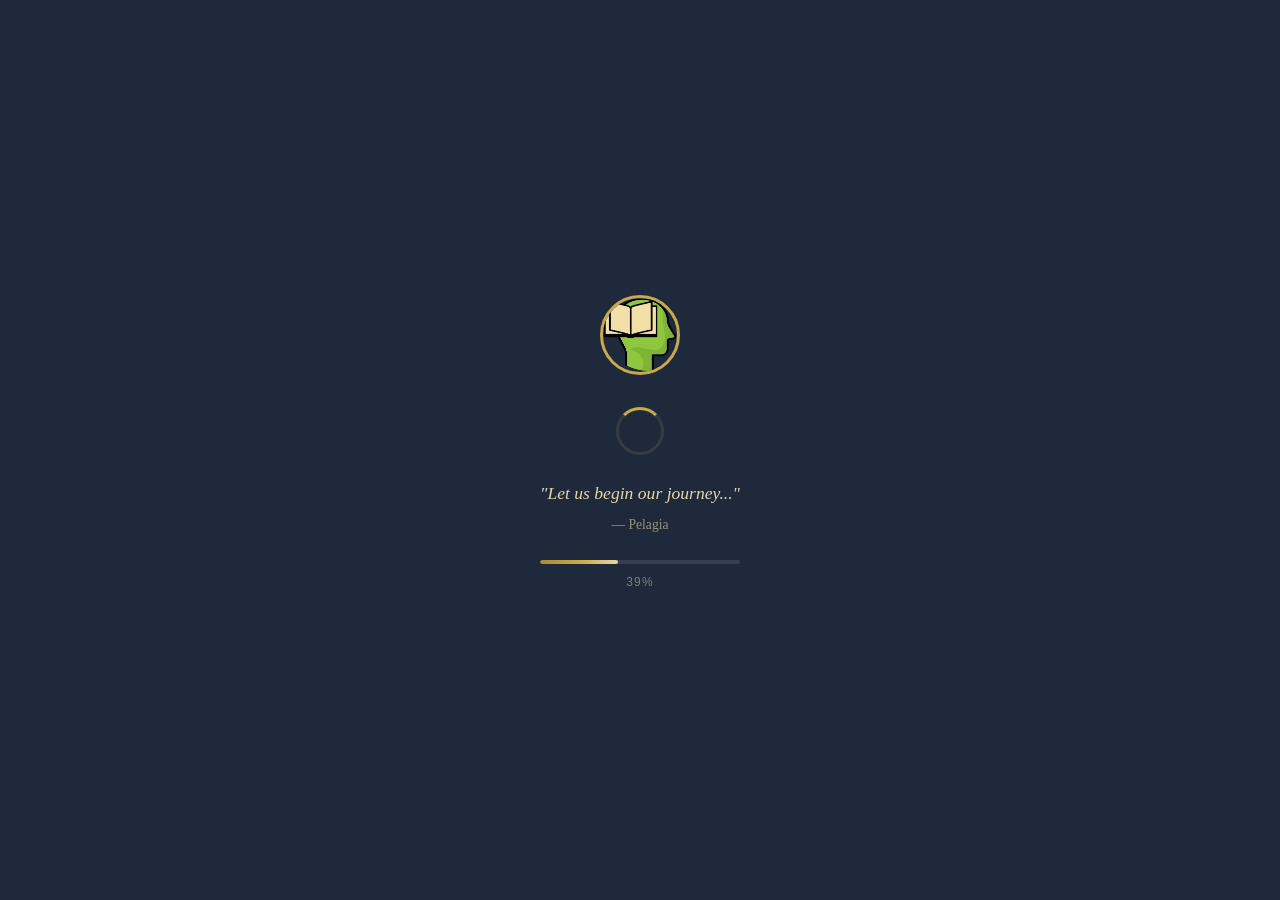
<file: index.html>
<!DOCTYPE html>
<html lang="en">
<head>
    <meta charset="UTF-8">
    <meta name="viewport" content="width=device-width, initial-scale=1.0">
    <title>Learn Modern Right — Digital Transformation with Pelagia</title>
    
    <!-- ============================================
    PRIMARY META TAGS
    ============================================ -->
    <meta name="title" content="Learn Modern Right — Digital Transformation Education">
    <meta name="description" content="An aristocratic approach to digital transformation education. Master the art of software engineering and digital strategy with Pelagia, your learned companion.">
    <meta name="keywords" content="digital transformation, software engineering, education, learning, Pelagia, technology, strategy, leadership">
    <meta name="author" content="Tanaka Gift Mundodzi">
    <meta name="robots" content="index, follow">
    <meta name="language" content="English">
    <meta name="revisit-after" content="7 days">
    
    <!-- ============================================
    OPEN GRAPH / SOCIAL MEDIA
    ============================================ -->
    <meta property="og:type" content="website">
    <meta property="og:url" content="https://gifttanaka.github.io/learn-modern-right/">
    <meta property="og:title" content="Learn Modern Right — Digital Transformation with Pelagia">
    <meta property="og:description" content="An aristocratic approach to digital transformation education.">
    <meta property="og:image" content="https://gifttanaka.github.io/learn-modern-right/assets/images/logo.png">
    
    <!-- ============================================
    TWITTER CARD
    ============================================ -->
    <meta name="twitter:card" content="summary_large_image">
    <meta name="twitter:title" content="Learn Modern Right — Digital Transformation with Pelagia">
    <meta name="twitter:description" content="An aristocratic approach to digital transformation education.">
    <meta name="twitter:image" content="https://gifttanaka.github.io/learn-modern-right/assets/images/logo.png">
    
    <!-- ============================================
    THEME & PWA
    ============================================ -->
    <meta name="theme-color" content="#1E293B">
    <meta name="apple-mobile-web-app-capable" content="yes">
    <meta name="mobile-web-app-capable" content="yes">
    <meta name="apple-mobile-web-app-status-bar-style" content="black-translucent">
    <meta name="apple-mobile-web-app-title" content="Learn Modern Right">
    
    <!-- ============================================
    FAVICON & ICONS
    ============================================ -->
    <link rel="icon" type="image/png" href="./assets/images/logo.png">
    <link rel="apple-touch-icon" href="./assets/images/logo.png">
    <link rel="manifest" href="./manifest.json">
    
    <!-- ============================================
    STYLESHEET
    ============================================ -->
    <link rel="stylesheet" href="./css/styles.css">
</head>
<body>
    <!-- ============================================
    LOADING SCREEN
    ============================================ -->
    <div id="loading-screen" role="status" aria-label="Loading">
        <div class="loading-container">
            <div class="loading-logo">
                <img src="./assets/images/logo.png" alt="Learn Modern Right Logo" width="80" height="80">
            </div>
            <div class="loading-spinner"></div>
            <p class="loading-text">"Let us begin our journey..."</p>
            <p class="loading-subtext">— Pelagia</p>
            <div class="loading-progress">
                <div class="loading-progress-bar" id="progress-bar"></div>
            </div>
            <p class="loading-percentage" id="loading-percentage">0%</p>
        </div>
    </div>

    <!-- ============================================
    MAIN APP
    ============================================ -->
    <div id="app" style="display: none;"></div>

    <!-- ============================================
    SCRIPTS
    ============================================ -->
    <script src="./app.js"></script>
</body>
</html>
</file>
<file: css/styles.css>
/* ============================================
   LEARN MODERN RIGHT — COMPLETE STYLES
   An elegant, refined design befitting
   aristocratic sensibilities.
   ============================================ */

/* ---------- RESET & BASE ---------- */
*,
*::before,
*::after {
    margin: 0;
    padding: 0;
    box-sizing: border-box;
}

:root {
    /* Primary Palette — Distinguished & Refined */
    --color-primary: #1E293B;
    --color-primary-light: #334155;
    --color-primary-dark: #0F172A;
    
    /* Accent Palette — Golden & Warm */
    --color-gold: #C9A84C;
    --color-gold-light: #E8D5A3;
    --color-gold-dark: #A8893A;
    
    /* Secondary Accents */
    --color-rose: #B8868B;
    --color-teal: #5F9EA0;
    --color-cream: #F5F0E8;
    --color-ivory: #FFFFF0;
    
    /* Status Colors */
    --color-success: #6B8E6B;
    --color-warning: #C9A84C;
    --color-danger: #A05252;
    
    /* Typography */
    --font-serif: 'Georgia', 'Times New Roman', serif;
    --font-sans: 'Segoe UI', 'Helvetica Neue', Arial, sans-serif;
    
    /* Shadows */
    --shadow-card: 0 4px 24px rgba(30, 41, 59, 0.08);
    --shadow-hover: 0 8px 40px rgba(30, 41, 59, 0.14);
    --shadow-gold: 0 4px 24px rgba(201, 168, 76, 0.25);
    
    /* Borders */
    --border-gold: 1px solid rgba(201, 168, 76, 0.3);
    --border-subtle: 1px solid rgba(30, 41, 59, 0.08);
    
    /* Radius */
    --radius: 12px;
    --radius-sm: 6px;
    --radius-lg: 20px;
    
    /* Transitions */
    --transition: 0.3s cubic-bezier(0.4, 0, 0.2, 1);
}

html {
    scroll-behavior: smooth;
    font-size: 16px;
}

body {
    font-family: var(--font-serif);
    background: var(--color-cream);
    color: var(--color-primary);
    line-height: 1.7;
    -webkit-font-smoothing: antialiased;
    -moz-osx-font-smoothing: grayscale;
    min-height: 100vh;
}

::selection {
    background: var(--color-gold);
    color: white;
}

::-webkit-scrollbar {
    width: 8px;
}

::-webkit-scrollbar-track {
    background: var(--color-cream);
}

::-webkit-scrollbar-thumb {
    background: var(--color-gold);
    border-radius: 4px;
}

::-webkit-scrollbar-thumb:hover {
    background: var(--color-gold-dark);
}

/* ---------- TYPOGRAPHY ---------- */
h1,
h2,
h3,
h4,
h5,
h6 {
    font-family: var(--font-serif);
    font-weight: 700;
    letter-spacing: -0.01em;
    color: var(--color-primary);
}

h1 {
    font-size: 2.2rem;
    letter-spacing: -0.02em;
}

h2 {
    font-size: 1.8rem;
    margin-bottom: 0.75rem;
}

h3 {
    font-size: 1.3rem;
    margin-bottom: 0.5rem;
}

h4 {
    font-size: 1.1rem;
    margin-bottom: 0.4rem;
}

p {
    margin-bottom: 0.75rem;
    color: var(--color-primary-light);
}

a {
    color: var(--color-gold-dark);
    text-decoration: none;
    transition: var(--transition);
}

a:hover {
    color: var(--color-gold);
}

.gold-text {
    color: var(--color-gold);
}

.serif {
    font-family: var(--font-serif);
}

.sans {
    font-family: var(--font-sans);
}

/* ---------- LOADING SCREEN ---------- */
#loading-screen {
    position: fixed;
    top: 0;
    left: 0;
    width: 100%;
    height: 100%;
    background: var(--color-primary);
    display: flex;
    justify-content: center;
    align-items: center;
    z-index: 9999;
    transition: opacity 0.8s ease, visibility 0.8s ease;
}

#loading-screen.hidden {
    opacity: 0;
    visibility: hidden;
    pointer-events: none;
}

.loading-container {
    text-align: center;
    max-width: 400px;
    padding: 40px;
}

.loading-logo {
    margin-bottom: 24px;
}

.loading-logo img {
    width: 80px;
    height: 80px;
    border-radius: 50%;
    border: 3px solid var(--color-gold);
    animation: pulse 2s ease-in-out infinite;
}

.loading-spinner {
    width: 48px;
    height: 48px;
    margin: 0 auto 24px;
    border: 3px solid rgba(201, 168, 76, 0.15);
    border-top-color: var(--color-gold);
    border-radius: 50%;
    animation: spin 0.8s linear infinite;
}

.loading-text {
    font-family: var(--font-serif);
    font-size: 1.1rem;
    font-style: italic;
    color: var(--color-gold-light);
    margin-bottom: 4px;
}

.loading-subtext {
    font-family: var(--font-serif);
    font-size: 0.85rem;
    color: rgba(232, 213, 163, 0.6);
    margin-bottom: 24px;
}

.loading-progress {
    width: 100%;
    height: 4px;
    background: rgba(255, 255, 255, 0.1);
    border-radius: 2px;
    overflow: hidden;
    margin-bottom: 8px;
}

.loading-progress-bar {
    width: 0%;
    height: 100%;
    background: linear-gradient(90deg, var(--color-gold-dark), var(--color-gold), var(--color-gold-light));
    border-radius: 2px;
    transition: width 0.3s ease;
}

.loading-percentage {
    font-family: var(--font-sans);
    font-size: 0.75rem;
    color: rgba(232, 213, 163, 0.5);
    letter-spacing: 0.1em;
}

@keyframes spin {
    to {
        transform: rotate(360deg);
    }
}

@keyframes pulse {
    0%,
    100% {
        transform: scale(1);
        box-shadow: 0 0 0 0 rgba(201, 168, 76, 0.4);
    }
    50% {
        transform: scale(1.05);
        box-shadow: 0 0 0 20px rgba(201, 168, 76, 0);
    }
}

/* ---------- APP CONTAINER ---------- */
.app-container {
    max-width: 1200px;
    margin: 0 auto;
    padding: 24px 32px 48px;
    min-height: 100vh;
    display: flex;
    flex-direction: column;
    opacity: 0;
    animation: fadeIn 0.6s ease 0.4s forwards;
}

/* ---------- NOTIFICATION TOAST ---------- */
.notification-toast {
    position: fixed;
    top: 24px;
    right: 24px;
    padding: 16px 28px;
    background: var(--color-primary);
    color: var(--color-cream);
    border-radius: var(--radius);
    border-left: 4px solid var(--color-gold);
    font-family: var(--font-serif);
    font-size: 0.95rem;
    box-shadow: var(--shadow-hover);
    z-index: 9998;
    transform: translateX(120%);
    transition: transform 0.4s cubic-bezier(0.4, 0, 0.2, 1);
    max-width: 400px;
}

.notification-toast.show {
    transform: translateX(0);
}

/* ---------- HEADER ---------- */
.app-header {
    padding: 20px 0 18px;
    border-bottom: 2px solid var(--color-gold);
    margin-bottom: 28px;
    display: flex;
    justify-content: space-between;
    align-items: flex-end;
    flex-wrap: wrap;
    gap: 16px;
}

.brand {
    display: flex;
    align-items: center;
    gap: 16px;
}

.brand-icon {
    width: 48px;
    height: 48px;
}

.brand-icon img {
    width: 100%;
    height: 100%;
    border-radius: 50%;
    object-fit: cover;
    border: 2px solid var(--color-gold);
}

.brand h1 {
    font-size: 1.6rem;
    font-weight: 700;
    letter-spacing: -0.02em;
    color: var(--color-primary);
}

.brand .gold-text {
    font-weight: 400;
    font-size: 0.85rem;
    display: block;
    color: var(--color-gold);
    letter-spacing: 0.08em;
    text-transform: uppercase;
    margin-top: -2px;
}

.header-meta {
    text-align: right;
    font-size: 0.8rem;
    color: var(--color-primary-light);
    font-family: var(--font-sans);
    letter-spacing: 0.02em;
}

.header-meta .developer {
    display: block;
    font-weight: 500;
    color: var(--color-primary);
}

.header-meta .date {
    display: block;
    font-size: 0.7rem;
    color: var(--color-gold-dark);
}

/* ---------- NAVIGATION ---------- */
.main-nav {
    background: var(--color-ivory);
    border: var(--border-gold);
    border-radius: var(--radius);
    padding: 4px;
    margin-bottom: 32px;
    box-shadow: var(--shadow-card);
    position: sticky;
    top: 0;
    z-index: 100;
    backdrop-filter: blur(10px);
    background: rgba(255, 255, 240, 0.95);
}

.nav-content {
    display: flex;
    gap: 4px;
    flex-wrap: wrap;
}

.nav-item {
    flex: 1;
    display: flex;
    align-items: center;
    justify-content: center;
    gap: 10px;
    padding: 12px 16px;
    background: transparent;
    border: none;
    border-radius: 8px;
    color: var(--color-primary-light);
    font-family: var(--font-serif);
    font-size: 0.95rem;
    cursor: pointer;
    transition: all var(--transition);
    position: relative;
    min-width: 80px;
}

.nav-item:hover {
    background: rgba(201, 168, 76, 0.08);
    color: var(--color-primary);
}

.nav-item.active {
    background: var(--color-primary);
    color: var(--color-cream);
    font-weight: 500;
}

.nav-item.active .nav-icon {
    color: var(--color-gold);
}

.nav-item .nav-icon {
    font-size: 1.1rem;
    flex-shrink: 0;
}

.nav-item .nav-label {
    font-size: 0.85rem;
    letter-spacing: 0.03em;
}

.nav-item .nav-badge {
    position: absolute;
    top: -6px;
    right: -6px;
    background: var(--color-gold);
    color: white;
    font-size: 0.6rem;
    padding: 2px 8px;
    border-radius: 10px;
    font-family: var(--font-sans);
    font-weight: 600;
}

/* ---------- MAIN CONTENT ---------- */
.main-content {
    flex: 1;
}

.page {
    display: none;
    animation: fadeIn 0.4s ease;
}

.page.active {
    display: block;
}

/* ---------- FOOTER ---------- */
.app-footer {
    margin-top: 48px;
    padding-top: 24px;
    border-top: var(--border-subtle);
    text-align: center;
    font-family: var(--font-sans);
    font-size: 0.75rem;
    color: var(--color-primary-light);
    letter-spacing: 0.04em;
}

.app-footer .footer-gold {
    color: var(--color-gold);
    font-weight: 500;
}

.footer-tech {
    margin-top: 4px;
    font-size: 0.7rem;
    opacity: 0.7;
}

.footer-links {
    margin-top: 8px;
    display: flex;
    justify-content: center;
    gap: 16px;
    flex-wrap: wrap;
}

.footer-links a {
    color: var(--color-primary-light);
    font-size: 0.7rem;
    transition: var(--transition);
}

.footer-links a:hover {
    color: var(--color-gold);
}

/* ---------- PAGE: HOME ---------- */
.welcome-section {
    margin-bottom: 32px;
    padding: 32px 36px;
    background: var(--color-ivory);
    border-radius: var(--radius);
    border-left: 4px solid var(--color-gold);
    box-shadow: var(--shadow-card);
    position: relative;
    overflow: hidden;
}

.welcome-section::before {
    content: '';
    position: absolute;
    top: -50%;
    right: -10%;
    width: 300px;
    height: 300px;
    background: radial-gradient(circle, rgba(201, 168, 76, 0.05), transparent 70%);
    border-radius: 50%;
    pointer-events: none;
}

.welcome-title {
    font-size: 1.7rem;
    font-weight: 700;
    position: relative;
}

.welcome-sub {
    color: var(--color-primary-light);
    font-size: 1.05rem;
    margin-top: 4px;
    font-style: italic;
    position: relative;
}

.welcome-pelagia {
    margin-top: 8px;
    color: var(--color-gold-dark);
    font-size: 0.95rem;
    font-style: italic;
    position: relative;
}

.welcome-image {
    margin-top: 16px;
    width: 100%;
    max-height: 200px;
    object-fit: cover;
    border-radius: var(--radius-sm);
}

.stats-grid {
    display: grid;
    grid-template-columns: repeat(4, 1fr);
    gap: 16px;
    margin-bottom: 32px;
}

.stat-card {
    background: var(--color-ivory);
    border: var(--border-subtle);
    border-radius: var(--radius);
    padding: 18px 22px;
    box-shadow: var(--shadow-card);
    transition: all var(--transition);
    text-align: center;
    position: relative;
    overflow: hidden;
}

.stat-card::after {
    content: '';
    position: absolute;
    bottom: 0;
    left: 0;
    width: 100%;
    height: 3px;
    background: linear-gradient(90deg, var(--color-gold), transparent);
    transform: scaleX(0);
    transition: transform var(--transition);
}

.stat-card:hover::after {
    transform: scaleX(1);
}

.stat-card:hover {
    box-shadow: var(--shadow-hover);
    transform: translateY(-2px);
}

.stat-card .stat-label {
    display: block;
    font-size: 0.7rem;
    text-transform: uppercase;
    letter-spacing: 0.06em;
    color: var(--color-primary-light);
    font-family: var(--font-sans);
}

.stat-card .stat-value {
    display: block;
    font-size: 1.8rem;
    font-weight: 700;
    margin-top: 4px;
    color: var(--color-primary);
}

.stat-card .stat-sub {
    display: block;
    font-size: 0.7rem;
    color: var(--color-primary-light);
    margin-top: 4px;
    font-family: var(--font-sans);
}

.section-title {
    font-size: 1.1rem;
    font-weight: 700;
    margin-bottom: 16px;
    letter-spacing: -0.01em;
    display: flex;
    align-items: center;
    gap: 12px;
}

.section-title .title-line {
    flex: 1;
    height: 1px;
    background: var(--border-subtle);
}

.quick-actions {
    margin-bottom: 32px;
}

.action-buttons {
    display: flex;
    gap: 12px;
    flex-wrap: wrap;
}

.action-btn {
    padding: 12px 28px;
    border: var(--border-gold);
    border-radius: var(--radius);
    background: var(--color-ivory);
    color: var(--color-primary);
    font-family: var(--font-serif);
    font-size: 0.95rem;
    cursor: pointer;
    transition: all var(--transition);
    font-weight: 500;
    display: inline-flex;
    align-items: center;
    gap: 8px;
}

.action-btn:hover {
    transform: translateY(-2px);
    box-shadow: var(--shadow-hover);
}

.action-btn.primary {
    background: var(--color-primary);
    color: var(--color-cream);
    border-color: var(--color-primary);
}

.action-btn.primary:hover {
    background: var(--color-primary-dark);
    border-color: var(--color-primary-dark);
}

.action-btn.gold {
    background: var(--color-gold);
    color: white;
    border-color: var(--color-gold);
}

.action-btn.gold:hover {
    background: var(--color-gold-dark);
    border-color: var(--color-gold-dark);
}

.action-btn.secondary {
    background: transparent;
    border-color: var(--color-primary-light);
}

.action-btn.secondary:hover {
    background: var(--color-primary);
    border-color: var(--color-primary);
    color: white;
}

.voice-trigger-panel {
    background: var(--color-ivory);
    border: var(--border-gold);
    border-radius: var(--radius);
    padding: 24px 28px;
    box-shadow: var(--shadow-card);
}

.voice-grid {
    display: grid;
    grid-template-columns: repeat(4, 1fr);
    gap: 12px;
}

.voice-trigger {
    display: flex;
    flex-direction: column;
    padding: 14px 18px;
    background: var(--color-cream);
    border-radius: var(--radius-sm);
    border: var(--border-subtle);
    transition: all var(--transition);
    cursor: default;
}

.voice-trigger:hover {
    border-color: var(--color-gold);
    background: rgba(201, 168, 76, 0.06);
    transform: translateY(-2px);
}

.voice-trigger.completed {
    border-color: var(--color-success);
    background: rgba(107, 142, 107, 0.08);
}

.voice-trigger-name {
    font-weight: 600;
    font-size: 0.9rem;
}

.voice-trigger-category {
    font-size: 0.65rem;
    color: var(--color-primary-light);
    text-transform: uppercase;
    letter-spacing: 0.05em;
    margin-top: 2px;
    font-family: var(--font-sans);
}

/* ---------- PAGE: VOICE CENTER ---------- */
.voice-center-header {
    margin-bottom: 24px;
}

.page-title {
    font-size: 1.6rem;
    font-weight: 700;
}

.page-subtitle {
    color: var(--color-primary-light);
    font-size: 1rem;
    margin-top: 2px;
    font-style: italic;
}

.voice-stats {
    margin-top: 12px;
    font-family: var(--font-sans);
    font-size: 0.85rem;
    color: var(--color-primary-light);
    display: flex;
    gap: 20px;
    flex-wrap: wrap;
}

.voice-controls {
    display: flex;
    justify-content: space-between;
    align-items: center;
    flex-wrap: wrap;
    gap: 16px;
    padding: 16px 0;
    border-bottom: var(--border-subtle);
    margin-bottom: 24px;
}

.control-group {
    display: flex;
    align-items: center;
    gap: 14px;
}

.control-label {
    font-size: 0.8rem;
    color: var(--color-primary-light);
    font-family: var(--font-sans);
    letter-spacing: 0.04em;
}

.volume-slider {
    width: 120px;
    accent-color: var(--color-gold);
    cursor: pointer;
}

.voice-count {
    font-size: 0.8rem;
    color: var(--color-primary-light);
    background: var(--color-cream);
    padding: 4px 16px;
    border-radius: var(--radius-lg);
    border: var(--border-subtle);
    font-family: var(--font-sans);
}

.category-filter {
    display: flex;
    gap: 8px;
    flex-wrap: wrap;
    margin-bottom: 20px;
}

.filter-btn {
    padding: 6px 18px;
    border: var(--border-subtle);
    border-radius: var(--radius-lg);
    background: var(--color-ivory);
    color: var(--color-primary-light);
    font-family: var(--font-sans);
    font-size: 0.75rem;
    cursor: pointer;
    transition: all var(--transition);
    text-transform: uppercase;
    letter-spacing: 0.05em;
}

.filter-btn:hover {
    border-color: var(--color-gold);
    color: var(--color-primary);
}

.filter-btn.active {
    background: var(--color-primary);
    color: white;
    border-color: var(--color-primary);
}

.voices-grid {
    display: grid;
    grid-template-columns: repeat(auto-fill, minmax(340px, 1fr));
    gap: 16px;
}

.voice-card {
    background: var(--color-ivory);
    border: var(--border-subtle);
    border-radius: var(--radius);
    padding: 20px 24px;
    transition: all var(--transition);
    box-shadow: var(--shadow-card);
}

.voice-card:hover {
    border-color: var(--color-gold);
    box-shadow: var(--shadow-hover);
    transform: translateY(-2px);
}

.voice-card.active {
    border-color: var(--color-gold);
    background: rgba(201, 168, 76, 0.06);
    box-shadow: var(--shadow-hover);
}

.voice-card.completed {
    border-color: var(--color-success);
    background: rgba(107, 142, 107, 0.06);
}

.voice-card-header {
    display: flex;
    justify-content: space-between;
    align-items: center;
    margin-bottom: 10px;
}

.voice-name-wrapper {
    display: flex;
    align-items: center;
    gap: 10px;
}

.voice-icon {
    font-size: 1rem;
    color: var(--color-primary-light);
}

.voice-card.active .voice-icon {
    color: var(--color-gold);
}

.voice-name {
    font-weight: 600;
    font-size: 1rem;
}

.voice-category {
    font-size: 0.6rem;
    text-transform: uppercase;
    letter-spacing: 0.06em;
    color: var(--color-primary-light);
    background: var(--color-cream);
    padding: 2px 12px;
    border-radius: 12px;
    border: var(--border-subtle);
    font-family: var(--font-sans);
}

.voice-card-body {
    margin-bottom: 12px;
}

.voice-script {
    font-size: 0.9rem;
    color: var(--color-primary);
    line-height: 1.6;
    font-style: italic;
}

.voice-key-takeaways {
    margin-top: 8px;
    padding-top: 8px;
    border-top: var(--border-subtle);
}

.voice-key-takeaways li {
    font-size: 0.8rem;
    color: var(--color-primary-light);
    list-style: none;
    padding: 2px 0 2px 20px;
    position: relative;
}

.voice-key-takeaways li::before {
    content: '✦';
    position: absolute;
    left: 0;
    color: var(--color-gold);
}

.voice-card-footer {
    display: flex;
    justify-content: space-between;
    align-items: center;
    padding-top: 12px;
    border-top: var(--border-subtle);
}

.voice-meta {
    display: flex;
    align-items: center;
    gap: 14px;
}

.voice-duration {
    font-size: 0.75rem;
    color: var(--color-primary-light);
    font-family: var(--font-sans);
}

.voice-status {
    font-size: 0.7rem;
    color: var(--color-primary-light);
    font-family: var(--font-sans);
}

.voice-status.completed {
    color: var(--color-success);
}

.play-btn {
    padding: 6px 20px;
    border: var(--border-gold);
    border-radius: var(--radius-sm);
    background: var(--color-ivory);
    color: var(--color-primary);
    font-family: var(--font-serif);
    font-size: 0.8rem;
    cursor: pointer;
    transition: all var(--transition);
    display: flex;
    align-items: center;
    gap: 6px;
}

.play-btn:hover {
    background: var(--color-gold);
    color: white;
    border-color: var(--color-gold);
}

.play-btn.playing {
    background: var(--color-primary);
    color: white;
    border-color: var(--color-primary);
    animation: pulse-glow 1.5s ease-in-out infinite;
}

@keyframes pulse-glow {
    0%,
    100% {
        box-shadow: 0 0 0 0 rgba(30, 41, 59, 0.4);
    }
    50% {
        box-shadow: 0 0 0 8px rgba(30, 41, 59, 0);
    }
}

/* ---------- PAGE: JOURNEY ---------- */
.journey-header {
    margin-bottom: 28px;
}

.progress-bar-container {
    margin: 16px 0 24px;
    background: var(--color-cream);
    border-radius: var(--radius-lg);
    height: 12px;
    overflow: hidden;
    border: var(--border-subtle);
    position: relative;
}

.progress-bar {
    height: 100%;
    background: linear-gradient(90deg, var(--color-gold-dark), var(--color-gold), var(--color-gold-light));
    border-radius: var(--radius-lg);
    transition: width 0.8s cubic-bezier(0.4, 0, 0.2, 1);
    display: flex;
    align-items: center;
    justify-content: center;
    font-size: 0.6rem;
    color: white;
    font-weight: 600;
    font-family: var(--font-sans);
    min-width: 40px;
    position: relative;
}

.progress-bar::after {
    content: '';
    position: absolute;
    top: 0;
    left: 0;
    width: 100%;
    height: 100%;
    background: linear-gradient(90deg, transparent, rgba(255, 255, 255, 0.2), transparent);
    animation: shimmer 2s infinite;
}

@keyframes shimmer {
    0% {
        transform: translateX(-100%);
    }
    100% {
        transform: translateX(100%);
    }
}

.timeline {
    display: flex;
    flex-direction: column;
    gap: 4px;
    margin-bottom: 28px;
}

.timeline-item {
    display: flex;
    gap: 18px;
    padding: 16px 20px;
    border-radius: var(--radius-sm);
    transition: all var(--transition);
}

.timeline-item:hover {
    background: rgba(201, 168, 76, 0.06);
}

.timeline-item.completed {
    background: rgba(107, 142, 107, 0.06);
}

.timeline-item.active {
    background: rgba(201, 168, 76, 0.10);
    border-left: 3px solid var(--color-gold);
}

.timeline-marker {
    width: 32px;
    height: 32px;
    display: flex;
    align-items: center;
    justify-content: center;
    flex-shrink: 0;
    border-radius: 50%;
    background: var(--color-cream);
    border: 2px solid var(--color-border);
    font-size: 0.9rem;
    color: var(--color-primary-light);
    transition: all var(--transition);
}

.timeline-item.completed .timeline-marker {
    background: var(--color-success);
    border-color: var(--color-success);
    color: white;
}

.timeline-item.active .timeline-marker {
    background: var(--color-gold);
    border-color: var(--color-gold);
    color: white;
}

.timeline-content {
    flex: 1;
    padding-top: 2px;
}

.timeline-header {
    display: flex;
    align-items: center;
    gap: 14px;
    flex-wrap: wrap;
}

.stage-name {
    font-weight: 600;
    font-size: 1rem;
}

.stage-badge {
    font-size: 0.6rem;
    padding: 2px 12px;
    border-radius: 12px;
    font-weight: 500;
    text-transform: uppercase;
    letter-spacing: 0.05em;
    font-family: var(--font-sans);
}

.stage-badge.current {
    background: var(--color-gold);
    color: white;
}

.stage-badge.completed {
    background: var(--color-success);
    color: white;
}

.stage-badge.locked {
    background: var(--color-cream);
    color: var(--color-primary-light);
}

.stage-description {
    font-size: 0.9rem;
    color: var(--color-primary-light);
    margin-top: 2px;
}

.stage-progress {
    margin-top: 6px;
}

.stage-progress-text {
    font-size: 0.75rem;
    color: var(--color-gold-dark);
    font-family: var(--font-sans);
}

.journey-actions {
    display: flex;
    gap: 12px;
    flex-wrap: wrap;
    padding-top: 20px;
    border-top: var(--border-subtle);
}

/* ---------- PAGE: QUIZ ---------- */
.quiz-header {
    margin-bottom: 24px;
}

.quiz-container {
    background: var(--color-ivory);
    border: var(--border-gold);
    border-radius: var(--radius);
    padding: 32px;
    box-shadow: var(--shadow-card);
}

.quiz-progress {
    margin-bottom: 24px;
    display: flex;
    flex-direction: column;
    gap: 8px;
}

.quiz-progress .progress-bar-container {
    margin: 0;
}

.quiz-category {
    font-size: 0.8rem;
    color: var(--color-primary-light);
    font-family: var(--font-sans);
}

.quiz-question h3 {
    font-size: 1.2rem;
    margin-bottom: 20px;
    line-height: 1.6;
}

.quiz-options {
    display: flex;
    flex-direction: column;
    gap: 10px;
    margin-bottom: 20px;
}

.quiz-option {
    padding: 14px 20px;
    border: var(--border-subtle);
    border-radius: var(--radius-sm);
    background: var(--color-cream);
    font-family: var(--font-serif);
    font-size: 0.95rem;
    cursor: pointer;
    transition: all var(--transition);
    text-align: left;
    color: var(--color-primary);
}

.quiz-option:hover {
    border-color: var(--color-gold);
    background: rgba(201, 168, 76, 0.06);
}

.quiz-option.selected {
    border-color: var(--color-gold);
    background: rgba(201, 168, 76, 0.12);
}

.quiz-option.correct {
    border-color: var(--color-success);
    background: rgba(107, 142, 107, 0.15);
}

.quiz-option.incorrect {
    border-color: var(--color-danger);
    background: rgba(160, 82, 82, 0.15);
}

.quiz-explanation {
    padding: 16px 20px;
    background: var(--color-cream);
    border-radius: var(--radius-sm);
    border-left: 3px solid var(--color-gold);
    margin-top: 16px;
}

.quiz-explanation p {
    font-size: 0.95rem;
    color: var(--color-primary);
    margin-bottom: 12px;
}

.quiz-results {
    max-width: 500px;
    margin: 0 auto;
    text-align: center;
}

.results-card {
    background: var(--color-ivory);
    border: var(--border-gold);
    border-radius: var(--radius);
    padding: 40px;
    box-shadow: var(--shadow-card);
}

.results-score {
    margin-bottom: 20px;
}

.score-number {
    font-size: 3.5rem;
    font-weight: 700;
    color: var(--color-primary);
    display: block;
}

.score-label {
    font-size: 0.9rem;
    color: var(--color-primary-light);
    font-family: var(--font-sans);
}

.results-feedback {
    margin-bottom: 24px;
}

.results-feedback p {
    font-size: 1.1rem;
    color: var(--color-primary);
}

/* ---------- PAGE: PROFILE ---------- */
.profile-content {
    background: var(--color-ivory);
    border: var(--border-subtle);
    border-radius: var(--radius);
    padding: 28px 32px;
    box-shadow: var(--shadow-card);
}

.profile-card {
    display: flex;
    align-items: center;
    gap: 24px;
    padding: 20px 24px;
    background: var(--color-cream);
    border-radius: var(--radius);
    margin-bottom: 24px;
}

.profile-avatar {
    width: 72px;
    height: 72px;
    border-radius: 50%;
    background: var(--color-primary);
    display: flex;
    align-items: center;
    justify-content: center;
    flex-shrink: 0;
    border: 3px solid var(--color-gold);
}

.avatar-initials {
    font-size: 1.8rem;
    font-weight: 700;
    color: white;
    font-family: var(--font-serif);
}

.profile-name {
    font-size: 1.2rem;
    font-weight: 700;
}

.profile-username {
    color: var(--color-primary-light);
    font-size: 0.9rem;
}

.profile-joined {
    color: var(--color-primary-light);
    font-size: 0.8rem;
    font-family: var(--font-sans);
}

.profile-plays {
    color: var(--color-gold-dark);
    font-size: 0.8rem;
    font-family: var(--font-sans);
    margin-top: 2px;
}

.profile-stats-grid {
    display: grid;
    grid-template-columns: repeat(4, 1fr);
    gap: 16px;
    margin-bottom: 28px;
}

.profile-stat {
    background: var(--color-cream);
    border-radius: var(--radius);
    padding: 16px 20px;
    text-align: center;
}

.profile-stat .stat-label {
    display: block;
    font-size: 0.65rem;
    text-transform: uppercase;
    letter-spacing: 0.05em;
    color: var(--color-primary-light);
    font-family: var(--font-sans);
}

.profile-stat .stat-number {
    display: block;
    font-size: 1.4rem;
    font-weight: 700;
    margin-top: 2px;
    color: var(--color-primary);
}

.settings-section {
    border-top: var(--border-subtle);
    padding-top: 20px;
}

.settings-title {
    font-weight: 600;
    font-size: 1rem;
    margin-bottom: 16px;
}

.settings-group {
    display: flex;
    flex-direction: column;
    gap: 14px;
}

.setting-row {
    display: flex;
    justify-content: space-between;
    align-items: center;
    padding: 8px 0;
}

.setting-label {
    font-size: 0.9rem;
    color: var(--color-primary);
}

.setting-select {
    padding: 6px 14px;
    border: var(--border-subtle);
    border-radius: var(--radius-sm);
    background: var(--color-ivory);
    font-family: var(--font-sans);
    font-size: 0.85rem;
    color: var(--color-primary);
    cursor: pointer;
}

.toggle-switch {
    position: relative;
    width: 48px;
    height: 26px;
    display: inline-block;
    flex-shrink: 0;
}

.toggle-switch input {
    opacity: 0;
    width: 0;
    height: 0;
}

.toggle-slider {
    position: absolute;
    cursor: pointer;
    top: 0;
    left: 0;
    right: 0;
    bottom: 0;
    background: var(--color-primary-light);
    border-radius: 26px;
    transition: var(--transition);
}

.toggle-slider::before {
    content: '';
    position: absolute;
    height: 20px;
    width: 20px;
    left: 3px;
    bottom: 3px;
    background: white;
    border-radius: 50%;
    transition: var(--transition);
}

.toggle-switch input:checked+.toggle-slider {
    background: var(--color-gold);
}

.toggle-switch input:checked+.toggle-slider::before {
    transform: translateX(22px);
}

.action-btn.danger {
    background: var(--color-danger);
    color: white;
    border-color: var(--color-danger);
}

.action-btn.danger:hover {
    background: #8B3A3A;
    border-color: #8B3A3A;
}

/* ---------- PROFILE LOGIN ---------- */
.profile-login {
    display: flex;
    justify-content: center;
    align-items: center;
    min-height: 280px;
}

.login-card {
    text-align: center;
    padding: 40px;
    background: var(--color-ivory);
    border: var(--border-gold);
    border-radius: var(--radius);
    box-shadow: var(--shadow-card);
    max-width: 440px;
}

.login-card h3 {
    font-size: 1.3rem;
    font-weight: 700;
}

.login-card p {
    color: var(--color-primary-light);
    margin-bottom: 20px;
}

.login-options {
    display: flex;
    gap: 12px;
    justify-content: center;
    flex-wrap: wrap;
}

.login-option {
    padding: 10px 24px;
    border: var(--border-gold);
    border-radius: var(--radius);
    background: var(--color-ivory);
    font-family: var(--font-serif);
    font-size: 1rem;
    cursor: pointer;
    transition: all var(--transition);
}

.login-option:hover {
    background: var(--color-primary);
    color: white;
    border-color: var(--color-primary);
    transform: translateY(-2px);
}

/* ---------- ANIMATIONS ---------- */
@keyframes fadeIn {
    from {
        opacity: 0;
        transform: translateY(12px);
    }
    to {
        opacity: 1;
        transform: translateY(0);
    }
}

@keyframes slideIn {
    from {
        transform: translateX(100%);
        opacity: 0;
    }
    to {
        transform: translateX(0);
        opacity: 1;
    }
}

.voice-card.active .voice-icon {
    animation: pulse 1.2s ease-in-out infinite;
}

@keyframes pulse {
    0%,
    100% {
        opacity: 1;
    }
    50% {
        opacity: 0.5;
    }
}

/* ---------- RESPONSIVE ---------- */
@media (max-width: 992px) {
    .stats-grid {
        grid-template-columns: repeat(2, 1fr);
    }

    .profile-stats-grid {
        grid-template-columns: repeat(2, 1fr);
    }

    .voice-grid {
        grid-template-columns: repeat(2, 1fr);
    }
}

@media (max-width: 768px) {
    .app-container {
        padding: 16px 18px 32px;
    }

    .header-content {
        flex-direction: column;
        align-items: flex-start;
    }

    .header-meta {
        text-align: left;
        width: 100%;
    }

    .nav-item .nav-label {
        display: none;
    }

    .nav-item .nav-icon {
        font-size: 1.3rem;
    }

    .nav-item {
        padding: 12px;
    }

    .stats-grid {
        grid-template-columns: 1fr 1fr;
        gap: 10px;
    }

    .voice-grid {
        grid-template-columns: 1fr 1fr;
        gap: 8px;
    }

    .voices-grid {
        grid-template-columns: 1fr;
    }

    .profile-stats-grid {
        grid-template-columns: 1fr 1fr;
    }

    .profile-card {
        flex-direction: column;
        text-align: center;
    }

    .voice-controls {
        flex-direction: column;
        align-items: stretch;
    }

    .control-group {
        justify-content: center;
    }

    .welcome-section {
        padding: 20px;
    }

    .page-title {
        font-size: 1.3rem;
    }

    .quiz-container {
        padding: 20px;
    }
}

@media (max-width: 480px) {
    .stats-grid {
        grid-template-columns: 1fr 1fr;
        gap: 8px;
    }

    .voice-grid {
        grid-template-columns: 1fr 1fr;
        gap: 6px;
    }

    .stat-card {
        padding: 12px 14px;
    }

    .stat-card .stat-value {
        font-size: 1.2rem;
    }

    .action-buttons {
        flex-direction: column;
        width: 100%;
    }

    .action-btn {
        width: 100%;
        text-align: center;
        justify-content: center;
    }

    .brand h1 {
        font-size: 1.2rem;
    }

    .welcome-title {
        font-size: 1.2rem;
    }

    .voices-grid {
        grid-template-columns: 1fr;
    }

    .profile-stats-grid {
        grid-template-columns: 1fr 1fr;
        gap: 8px;
    }

    .profile-content {
        padding: 16px;
    }

    .profile-card {
        padding: 16px;
    }

    .profile-avatar {
        width: 56px;
        height: 56px;
    }

    .avatar-initials {
        font-size: 1.4rem;
    }

    .results-card {
        padding: 24px;
    }

    .score-number {
        font-size: 2.5rem;
    }
}
</file>
